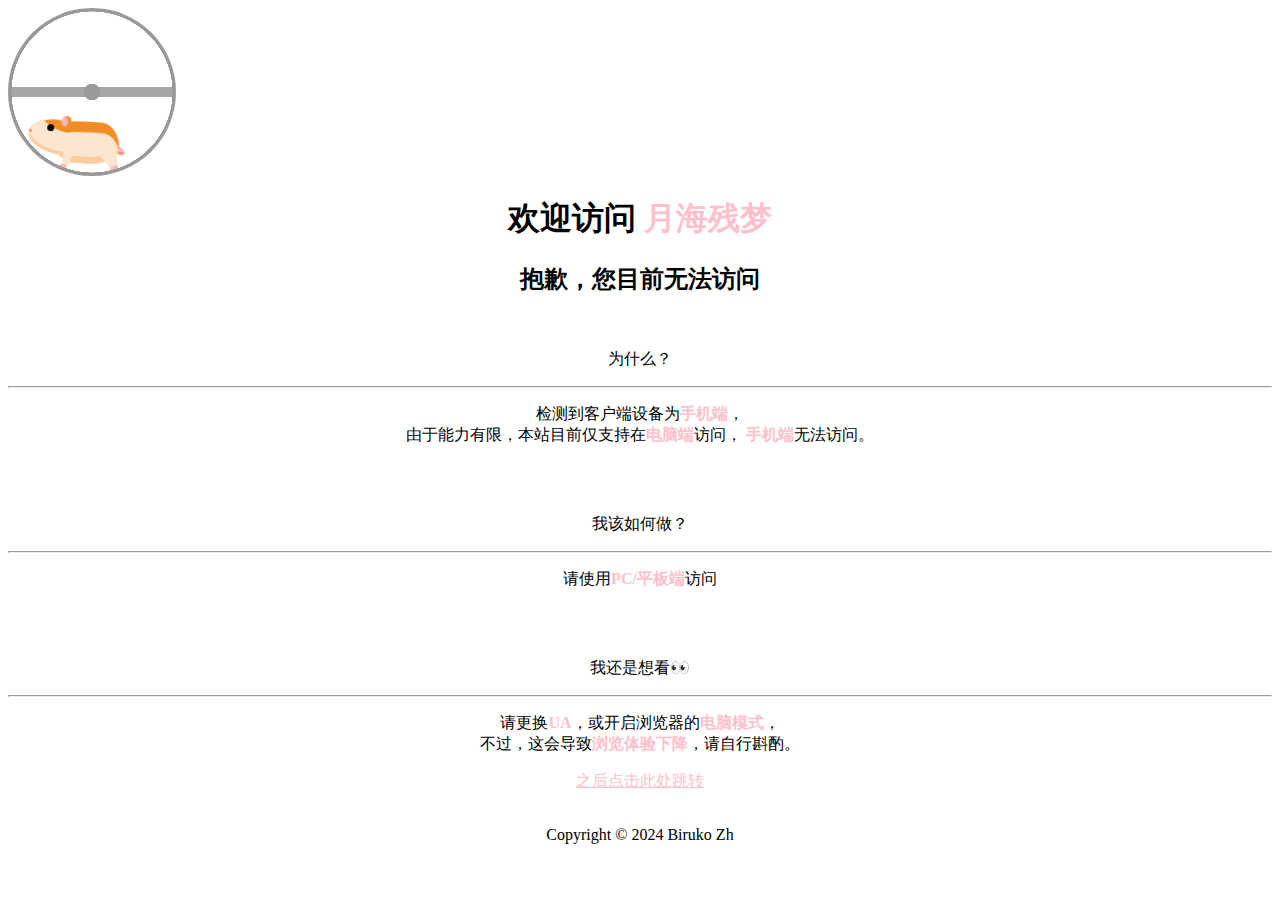
<file: HTML/mobile.html>
<!-- 使用于移动端的提示页面 -->

<head>
    <title>Oops! | 月海残梦</title>
    <meta charset="UTF-8">
    <meta lang="zh-CN">

    <!--     CSS -->
    <style>
        html {
            text-align: center;
        }

        .wheel-and-hamster {
            --dur: 1s;
            position: relative;
            width: 12em;
            height: 12em;
            font-size: 14px;
        }

        .wheel,
        .hamster,
        .hamster div,
        .spoke {
            position: absolute;
        }

        .wheel,
        .spoke {
            border-radius: 50%;
            top: 0;
            left: 0;
            width: 100%;
            height: 100%;
        }

        .wheel {
            background: radial-gradient(100% 100% at center,
                    hsla(0, 0%, 60%, 0) 47.8%,
                    hsl(0, 0%, 60%) 48%);
            z-index: 2;
        }

        .hamster {
            animation: hamster var(--dur) ease-in-out infinite;
            top: 50%;
            left: calc(50% - 3.5em);
            width: 7em;
            height: 3.75em;
            transform: rotate(4deg) translate(-0.8em, 1.85em);
            transform-origin: 50% 0;
            z-index: 1;
        }

        .hamster__head {
            animation: hamsterHead var(--dur) ease-in-out infinite;
            background: hsl(30, 90%, 55%);
            border-radius: 70% 30% 0 100% / 40% 25% 25% 60%;
            box-shadow: 0 -0.25em 0 hsl(30, 90%, 80%) inset,
                0.75em -1.55em 0 hsl(30, 90%, 90%) inset;
            top: 0;
            left: -2em;
            width: 2.75em;
            height: 2.5em;
            transform-origin: 100% 50%;
        }

        .hamster__ear {
            animation: hamsterEar var(--dur) ease-in-out infinite;
            background: hsl(0, 90%, 85%);
            border-radius: 50%;
            box-shadow: -0.25em 0 hsl(30, 90%, 55%) inset;
            top: -0.25em;
            right: -0.25em;
            width: 0.75em;
            height: 0.75em;
            transform-origin: 50% 75%;
        }

        .hamster__eye {
            animation: hamsterEye var(--dur) linear infinite;
            background-color: hsl(0, 0%, 0%);
            border-radius: 50%;
            top: 0.375em;
            left: 1.25em;
            width: 0.5em;
            height: 0.5em;
        }

        .hamster__nose {
            background: hsl(0, 90%, 75%);
            border-radius: 35% 65% 85% 15% / 70% 50% 50% 30%;
            top: 0.75em;
            left: 0;
            width: 0.2em;
            height: 0.25em;
        }

        .hamster__body {
            animation: hamsterBody var(--dur) ease-in-out infinite;
            background: hsl(30, 90%, 90%);
            border-radius: 50% 30% 50% 30% / 15% 60% 40% 40%;
            box-shadow: 0.1em 0.75em 0 hsl(30, 90%, 55%) inset,
                0.15em -0.5em 0 hsl(30, 90%, 80%) inset;
            top: 0.25em;
            left: 2em;
            width: 4.5em;
            height: 3em;
            transform-origin: 17% 50%;
            transform-style: preserve-3d;
        }

        .hamster__limb--fr,
        .hamster__limb--fl {
            clip-path: polygon(0 0, 100% 0, 70% 80%, 60% 100%, 0% 100%, 40% 80%);
            top: 2em;
            left: 0.5em;
            width: 1em;
            height: 1.5em;
            transform-origin: 50% 0;
        }

        .hamster__limb--fr {
            animation: hamsterFRLimb var(--dur) linear infinite;
            background: linear-gradient(hsl(30, 90%, 80%) 80%, hsl(0, 90%, 75%) 80%);
            transform: rotate(15deg) translateZ(-1px);
        }

        .hamster__limb--fl {
            animation: hamsterFLLimb var(--dur) linear infinite;
            background: linear-gradient(hsl(30, 90%, 90%) 80%, hsl(0, 90%, 85%) 80%);
            transform: rotate(15deg);
        }

        .hamster__limb--br,
        .hamster__limb--bl {
            border-radius: 0.75em 0.75em 0 0;
            clip-path: polygon(0 0,
                    100% 0,
                    100% 30%,
                    70% 90%,
                    70% 100%,
                    30% 100%,
                    40% 90%,
                    0% 30%);
            top: 1em;
            left: 2.8em;
            width: 1.5em;
            height: 2.5em;
            transform-origin: 50% 30%;
        }

        .hamster__limb--br {
            animation: hamsterBRLimb var(--dur) linear infinite;
            background: linear-gradient(hsl(30, 90%, 80%) 90%, hsl(0, 90%, 75%) 90%);
            transform: rotate(-25deg) translateZ(-1px);
        }

        .hamster__limb--bl {
            animation: hamsterBLLimb var(--dur) linear infinite;
            background: linear-gradient(hsl(30, 90%, 90%) 90%, hsl(0, 90%, 85%) 90%);
            transform: rotate(-25deg);
        }

        .hamster__tail {
            animation: hamsterTail var(--dur) linear infinite;
            background: hsl(0, 90%, 85%);
            border-radius: 0.25em 50% 50% 0.25em;
            box-shadow: 0 -0.2em 0 hsl(0, 90%, 75%) inset;
            top: 1.5em;
            right: -0.5em;
            width: 1em;
            height: 0.5em;
            transform: rotate(30deg) translateZ(-1px);
            transform-origin: 0.25em 0.25em;
        }

        .spoke {
            animation: spoke var(--dur) linear infinite;
            background: radial-gradient(100% 100% at center,
                    hsl(0, 0%, 60%) 4.8%,
                    hsla(0, 0%, 60%, 0) 5%),
                linear-gradient(hsla(0, 0%, 55%, 0) 46.9%,
                    hsl(0, 0%, 65%) 47% 52.9%,
                    hsla(0, 0%, 65%, 0) 53%) 50% 50% / 99% 99% no-repeat;
        }

        /* Animations */
        @keyframes hamster {

            from,
            to {
                transform: rotate(4deg) translate(-0.8em, 1.85em);
            }

            50% {
                transform: rotate(0) translate(-0.8em, 1.85em);
            }
        }

        @keyframes hamsterHead {

            from,
            25%,
            50%,
            75%,
            to {
                transform: rotate(0);
            }

            12.5%,
            37.5%,
            62.5%,
            87.5% {
                transform: rotate(8deg);
            }
        }

        @keyframes hamsterEye {

            from,
            90%,
            to {
                transform: scaleY(1);
            }

            95% {
                transform: scaleY(0);
            }
        }

        @keyframes hamsterEar {

            from,
            25%,
            50%,
            75%,
            to {
                transform: rotate(0);
            }

            12.5%,
            37.5%,
            62.5%,
            87.5% {
                transform: rotate(12deg);
            }
        }

        @keyframes hamsterBody {

            from,
            25%,
            50%,
            75%,
            to {
                transform: rotate(0);
            }

            12.5%,
            37.5%,
            62.5%,
            87.5% {
                transform: rotate(-2deg);
            }
        }

        @keyframes hamsterFRLimb {

            from,
            25%,
            50%,
            75%,
            to {
                transform: rotate(50deg) translateZ(-1px);
            }

            12.5%,
            37.5%,
            62.5%,
            87.5% {
                transform: rotate(-30deg) translateZ(-1px);
            }
        }

        @keyframes hamsterFLLimb {

            from,
            25%,
            50%,
            75%,
            to {
                transform: rotate(-30deg);
            }

            12.5%,
            37.5%,
            62.5%,
            87.5% {
                transform: rotate(50deg);
            }
        }

        @keyframes hamsterBRLimb {

            from,
            25%,
            50%,
            75%,
            to {
                transform: rotate(-60deg) translateZ(-1px);
            }

            12.5%,
            37.5%,
            62.5%,
            87.5% {
                transform: rotate(20deg) translateZ(-1px);
            }
        }

        @keyframes hamsterBLLimb {

            from,
            25%,
            50%,
            75%,
            to {
                transform: rotate(20deg);
            }

            12.5%,
            37.5%,
            62.5%,
            87.5% {
                transform: rotate(-60deg);
            }
        }

        @keyframes hamsterTail {

            from,
            25%,
            50%,
            75%,
            to {
                transform: rotate(30deg) translateZ(-1px);
            }

            12.5%,
            37.5%,
            62.5%,
            87.5% {
                transform: rotate(10deg) translateZ(-1px);
            }
        }

        @keyframes spoke {
            from {
                transform: rotate(0);
            }

            to {
                transform: rotate(-1turn);
            }
        }

        snap {
            color: pink;
            font-weight: bold;
        }
    </style>
</head>

<body>
    <!--     加载动画 -->
    <div aria-label="Orange and tan hamster running in a metal wheel" role="img" class="wheel-and-hamster">
        <div class="wheel"></div>
        <div class="hamster">
            <div class="hamster__body">
                <div class="hamster__head">
                    <div class="hamster__ear"></div>
                    <div class="hamster__eye"></div>
                    <div class="hamster__nose"></div>
                </div>
                <div class="hamster__limb hamster__limb--fr"></div>
                <div class="hamster__limb hamster__limb--fl"></div>
                <div class="hamster__limb hamster__limb--br"></div>
                <div class="hamster__limb hamster__limb--bl"></div>
                <div class="hamster__tail"></div>
            </div>
        </div>
        <div class="spoke"></div>
    </div>

    <h1>欢迎访问 <snap style="color: pink;">月海残梦</snap></h1>
    <h2>抱歉，您目前无法访问</h2>
    <br />
    <p>为什么？</p>
    <hr />
    <p>
        检测到客户端设备为<snap>手机端</snap>，
        <br>
        由于能力有限，本站目前仅支持在<snap>电脑端</snap>访问，
        <snap>手机端</snap>无法访问。
    </p>
    <br />
    <br />
    <p>我该如何做？</p>
    <hr />
    <p>
        请使用<snap>PC/平板端</snap>访问
    </p>
    <br />
    <br />
    <p>我还是想看👀</p>
    <hr />
    <p>
        请更换<snap>UA</snap>，或开启浏览器的<snap>电脑模式</snap>，
        <br>
        不过，这会导致<snap>浏览体验下降</snap>，请自行斟酌。
    </p>
    <a href="/" style="color: pink">之后点击此处跳转</a>
    <br /><br />
    <p>Copyright © 2024 Biruko Zh</p>
</body>

<bidy>
    <script>
        // 获取动画
        let loader = document.querySelector(".wheel-and-hamster");
        // 加载完成事件
        window.loader = function () {
            // 加载完成，隐藏动画，显示内容
            loader.style.display = "none";
        };
    </script>
</bidy>
</file>
